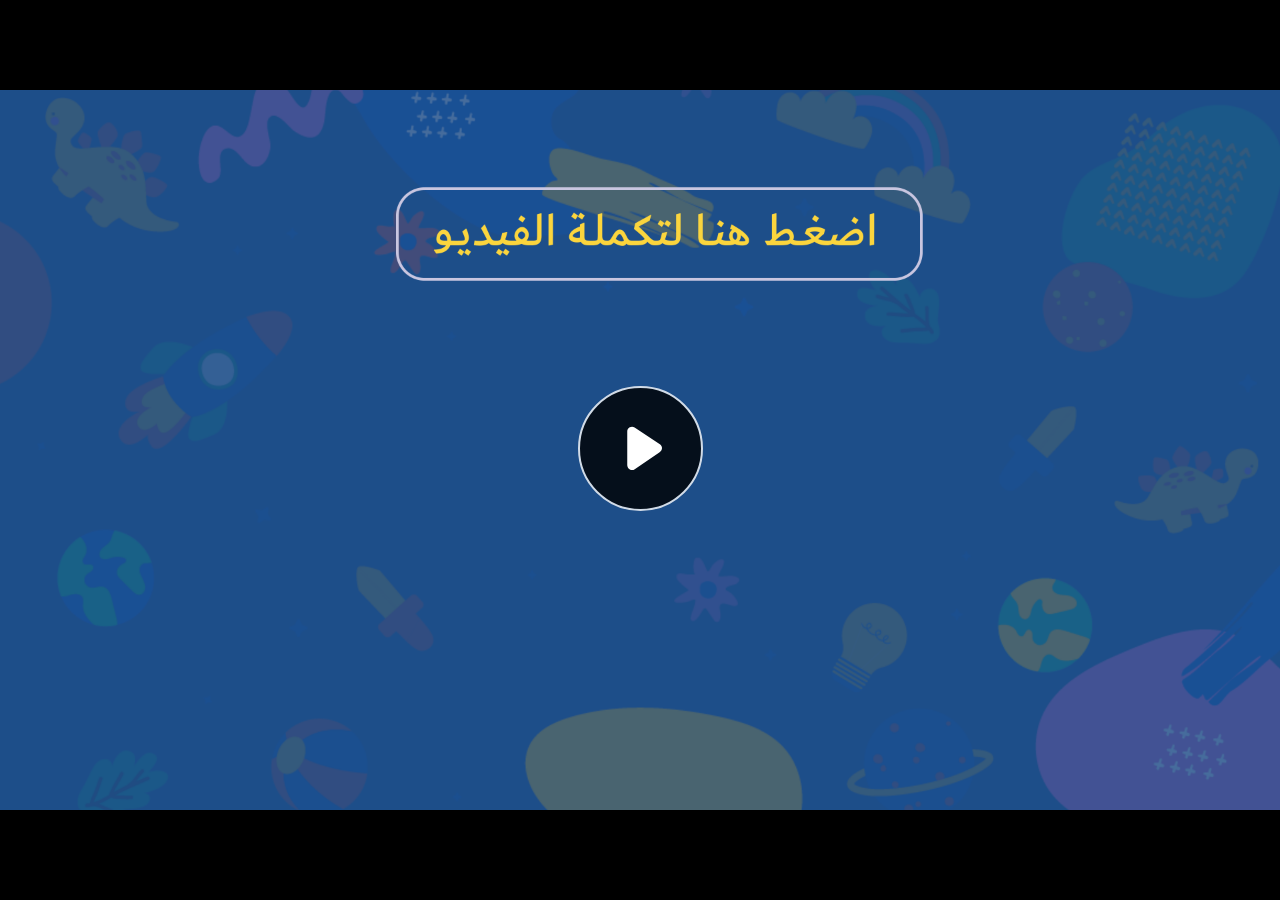
<file: index.html>
﻿<!doctype html>
<html lang="en-US">
<head>
  <meta charset="utf-8">
  <!-- Created using Storyline 360 - http://www.articulate.com  -->
  <!-- version: 3.71.29339.0 -->
  <title>EG.G4.AR.SEM2.UD.T1.S2.1 Q1</title>
  <meta http-equiv="x-ua-compatible" content="IE=edge"/>
  <meta name="viewport" content="width=device-width,initial-scale=1,user-scalable=no,shrink-to-fit=no,minimal-ui"/>
  <meta name="apple-mobile-web-app-capable" content="yes"/>
  <style>
    html, body { height: 100%; padding: 0; margin: 0 }
    #app { height: 100%; width: 100%; }
  </style>

  <script>
    window.DS = {};
    window.globals = {
      DATA_PATH_BASE: '',
      HAS_FRAME: true,
      HAS_SLIDE: true,

      lmsPresent: false,
      tinCanPresent: false,
      cmi5Present: false,
      aoSupport: false,
      scale: 'noscale',
      captureRc: false,
      browserSize: 'optimal',
      bgColor: '#282828',
      features: 'AccessibleVideo,ConnectionMessages,FullScreenToggle,InsertSvgPicture,LayerPresentAsDialog,MultipleQuizTracking,UpdatedScrollingPanels,UpdatedThemeEditor',
      themeName: 'unified',
      preloaderColor: '#FFFFFF',
      suppressAnalytics: false,
      productChannel: 'stable',
      publishSource: 'storyline',
      aid: 'aid|5fe00366-bd0f-4aca-89fb-c2d0907009b6',
      cid: '8864e992-9d9c-4d09-9996-319848e1c668',
      playerVersion: '3.71.29339.0',
      publishTimestamp: '2023-04-06T11:21:28.0728197Z',
      maxIosVideoElements: 10,
      connectionSettings: { message: 'You%20are%20offline.%20Trying%20to%20reconnect...', useDarkTheme: false },

      
      parseParams: function(qs) {
        if (window.globals.parsedParams != null) {
          return window.globals.parsedParams;
        }
        qs = (qs || window.location.search.substr(1)).split('+').join(' ');
        var params = {},
            tokens,
            re = /[?&]?([^=]+)=([^&]*)/g;

        while (tokens = re.exec(qs)) {
          params[decodeURIComponent(tokens[1]).trim()] =
            decodeURIComponent(tokens[2]).trim();
        }
        window.globals.parsedParams = params;
        return params;
      }

    };
  </script>
  <script>
    var isIe11 = ('ActiveXObject' in window || window.MSBlobBuilder != null)
      && window.msCrypto != null && !window.ActiveXObject;
    if (isIe11) {
      window.globals.unsupportedBrowser = true;
      document.write(atob('[base64]'));
    }
  </script>
  
  <script>window.THREE = { };</script>
  
</head>
<body style="background: #282828" class="cs-HTML theme-unified">
  <!-- 360 -->
  <script>!function(e){var i=/iPhone/i,o=/iPod/i,n=/iPad/i,t=/(?=.*\bAndroid\b)(?=.*\bMobile\b)/i,d=/Android/i,s=/(?=.*\bAndroid\b)(?=.*\bSD4930UR\b)/i,b=/(?=.*\bAndroid\b)(?=.*\b(?:KFOT|KFTT|KFJWI|KFJWA|KFSOWI|KFTHWI|KFTHWA|KFAPWI|KFAPWA|KFARWI|KFASWI|KFSAWI|KFSAWA)\b)/i,r=/IEMobile/i,h=/(?=.*\bWindows\b)(?=.*\bARM\b)/i,a=/BlackBerry/i,l=/BB10/i,p=/Opera Mini/i,f=/(CriOS|Chrome)(?=.*\bMobile\b)/i,u=/(?=.*\bFirefox\b)(?=.*\bMobile\b)/i,c=new RegExp("(?:Nexus 7|BNTV250|Kindle Fire|Silk|GT-P1000)","i"),w=function(e,i){return e.test(i)},A=function(e){var A=e||navigator.userAgent,v=A.split("[FBAN");if(void 0!==v[1]&&(A=v[0]),this.apple={phone:w(i,A),ipod:w(o,A),tablet:!w(i,A)&&w(n,A),device:w(i,A)||w(o,A)||w(n,A)},this.amazon={phone:w(s,A),tablet:!w(s,A)&&w(b,A),device:w(s,A)||w(b,A)},this.android={phone:w(s,A)||w(t,A),tablet:!w(s,A)&&!w(t,A)&&(w(b,A)||w(d,A)),device:w(s,A)||w(b,A)||w(t,A)||w(d,A)},this.windows={phone:w(r,A),tablet:w(h,A),device:w(r,A)||w(h,A)},this.other={blackberry:w(a,A),blackberry10:w(l,A),opera:w(p,A),firefox:w(u,A),chrome:w(f,A),device:w(a,A)||w(l,A)||w(p,A)||w(u,A)||w(f,A)},this.seven_inch=w(c,A),this.any=this.apple.device||this.android.device||this.windows.device||this.other.device||this.seven_inch,this.phone=this.apple.phone||this.android.phone||this.windows.phone,this.tablet=this.apple.tablet||this.android.tablet||this.windows.tablet,"undefined"==typeof window)return this},v=function(){var e=new A;return e.Class=A,e};"undefined"!=typeof module&&module.exports&&"undefined"==typeof window?module.exports=A:"undefined"!=typeof module&&module.exports&&"undefined"!=typeof window?module.exports=v():"function"==typeof define&&define.amd?define("isMobile",[],e.isMobile=v()):e.isMobile=v()}(this);
    window.isMobile.apple.tablet = window.isMobile.apple.tablet ||
      (navigator.platform === 'MacIntel' && navigator.maxTouchPoints > 1);
    window.isMobile.apple.device = window.isMobile.apple.device || window.isMobile.apple.tablet;
    window.isMobile.tablet = window.isMobile.tablet || window.isMobile.apple.tablet;
    window.isMobile.any = window.isMobile.any || window.isMobile.apple.tablet;
  </script>

  <div id="focus-sink" tabindex="-1"></div>

  <div id="preso"></div>
  <script>
    (function() {

      var classTypes = [ 'desktop', 'mobile', 'phone', 'tablet' ];

      var addDeviceClasses = function(prefix, testObj) {
        var curr, i;
        for (i = 0; i < classTypes.length; i++) {
          curr = classTypes[i];
          if (testObj[curr]) {
            document.body.classList.add(prefix + curr);
          }
        }
      };

      var params = window.globals.parseParams(),
          isDevicePreview = params.devicepreview === '1',
          isPhoneOverride = params.deviceType === 'phone' || (isDevicePreview && params.phone == '1'),
          isTabletOverride = (params.deviceType === 'tablet' || isDevicePreview) && !isPhoneOverride,
          isMobileOverride = isPhoneOverride || isTabletOverride;

      var deviceView = {
        desktop: !window.isMobile.any && !isMobileOverride,
        mobile: window.isMobile.any || isMobileOverride,
        phone: isPhoneOverride || (window.isMobile.phone && !isTabletOverride),
        tablet: isTabletOverride || window.isMobile.tablet
      };

      window.globals.deviceView = deviceView;
      window.isMobile.desktop = !window.isMobile.any;
      window.isMobile.mobile = window.isMobile.any;

      addDeviceClasses('view-', deviceView);

    })();
  </script>
  
  <script src='story_content/user.js' type=text/javascript></script>
  <div class="slide-loader"></div>

  <script>
    var doc = document, loader = doc.body.querySelector('.slide-loader'); [ 1, 2, 3 ].forEach(function(n) { var d = doc.createElement('div'); d.style.backgroundColor = window.globals.preloaderColor; d.classList.add('mobile-loader-dot'); d.classList.add('dot' + n); loader.appendChild(d); });
  </script>

  <div class="mobile-load-title-overlay" style="display: none">
    <div class="mobile-load-title">EG.G4.AR.SEM2.UD.T1.S2.1 Q1</div>
  </div>

  <div class="mobile-chrome-warning"></div>

  
<style>
  .warn-connection-dialog {
    display: none;
    background: transparent;
    pointer-events: none;
    position: fixed;
    left: 0;
    top: 0;
    width: 100%;
    height: 100%;
    z-index: 999;
  }

  .warn-connection-content {
    border-radius: 4px;
    background: white;
    border: 1px solid #E7E7E7;
    color: #333333;
    box-shadow: 0 2px 4px rgba(0, 0, 0, 0.25);
    transition: all 150ms ease-out;
    position: absolute;
    white-space: nowrap;
  }

  .view-phone.is-landscape .warn-connection-content {
    left: 23px;
    bottom: 23px;
  }

  .view-tablet.is-landscape .warn-connection-content {
    left: 50%;
    top: 20px;
    transform: translateX(-50%);
  }

  .is-portrait .warn-connection-content {
    transform: translate(-50%, calc(-100% - 15px));
  }

  .warn-connection-content p {
    display: inline-block;
    margin: 0 8px 0 0;
    line-height: 33px;
    font-size: 11px;
  }

  .warn-connection-content svg {
    position: relative;
    vertical-align: middle;
    margin: 0 2px 2px 8px;
  }

  .view-desktop .warn-connection-content {
    left: 1.5em;
    bottom: 1.5em;
  }

  .view-desktop .warn-connection-content p {
    font-size: 1.1em;
  }

  .is-offline .warn-connection-dialog {
    display: block;
  }

  .is-offline .cs-panel * {
    pointer-events: none !important;
  }

  .is-offline .cs-panel {
    pointer-events: all !important;
  }

  .is-offline #nav-controls * {
    pointer-events: none !important;
  }

  .is-offline #nav-controls {
    pointer-events: all !important;
  }
</style>

<div class="warn-connection-dialog">
  <div class="warn-connection-content">
    <svg width="17" height="15" viewBox="0 0 17 15" xmlns="http://www.w3.org/2000/svg">
      <path fill="#8F0000" stroke="white" d="M16.07,12.98 L15.88,12.23 L9.51,1.21 C8.97,0.26,7.6,0.26,7.06,1.21 L0.69,12.23 C0.15,13.16,0.81,14.36,1.91,14.36 H14.65 C15.47,14.36,16.05,13.7,16.07,12.98 Z"/>
      <path fill="white" stroke="white" d="M8.58,5.5 C8.35,5.28,8.5,5.35,8.21,5.32 C8.09,5.35,7.97,5.49,7.96,5.67 C7.97,5.79,7.98,5.92,7.98,6.04 L7.98,6.04 C7.99,6.17,8,6.31,8.01,6.43 L8.01,6.44 C8.03,6.92,8.06,7.41,8.09,7.9 L8.09,7.9 C8.12,8.39,8.14,8.88,8.17,9.37 C8.17,9.39,8.18,9.42,8.2,9.44 C8.23,9.46,8.25,9.47,8.28,9.47 C8.31,9.47,8.34,9.46,8.35,9.44 C8.37,9.43,8.38,9.4,8.39,9.35 L8.39,9.34 C8.39,9.24,8.4,9.15,8.4,9.05 L8.4,9.05 C8.41,8.96,8.41,8.86,8.42,8.75 C8.43,8.44,8.45,8.12,8.47,7.81 L8.47,7.81 C8.49,7.49,8.51,7.18,8.53,6.87 C8.55,6.46,8.56,6.05,8.59,5.64 L8.6,5.62 C8.6,5.57,8.59,5.53,8.58,5.5 L8.21,5.32 Z"/>
      <circle fill="white" stroke="white" cx="8.3" cy="11.35" r="0.3"/>
    </svg>
    <p>You are offline. Trying to reconnect...</p>
  </div>
</div>

<script>
  (function() {
    window.DS.connection = {
      warningShown: false,
      assets: {},
      loadingAssetGroup: false,
      retryDelay: 500
    };

    // @TODO this is POC code and can be cleaned up a bit more if we move forward
    // with the feature



    // The `window.globals.features` variable must be set in `webpack.dev.config` when testing locally - it is not enough
    // to have it in the data - but it must be set there as well.
    var useConnectionMessages = window.AbortController != null &&
      window.location.protocol != 'file:' &&
      window.globals.features.indexOf('ConnectionMessages') != -1;

    window.DS.connection.useConnectionMessages = useConnectionMessages

    var assetCount = 0;
    var checkLoadedId;
    var connectionSettings = window.globals.connectionSettings;

    if (useConnectionMessages && connectionSettings != null) {
      var contentEl = document.querySelector('.warn-connection-content');
      var messageEl = contentEl.querySelector('p')

      if (connectionSettings.useDarkTheme) {
        contentEl.style.borderColor = '#BABBBA';
        contentEl.style.backgroundColor = '#282828';
        contentEl.style.color = '#FFFFFF';
      }

      if (connectionSettings.message != null) {
        messageEl.textContent = window.decodeURIComponent(connectionSettings.message);
      }
    }

    function checkAssetsReady() {
      for (var i in DS.connection.assets) {
        if (!DS.connection.assets[i].success) {
          return false;
        }
      }
      return true;
    }

    function stopAssetGroup() {
      if (!useConnectionMessages) { return; }

      assetCount = 0;

      DS.connection.oldAssetGroup = DS.connection.assets;
      DS.connection.assets = {};
      DS.connection.loadingAssetGroup = false;
      clearInterval(checkLoadedId);
    }

    function startAssetGroup() {
      if (!useConnectionMessages) { return; }
      var ticks = 0;
      clearInterval(checkLoadedId);
      checkLoadedId = setInterval(function() {
        var loaded = 0;
        if (assetCount === 0 && loaded === 0) {
          clearInterval(checkLoadedId);
          return;
        }

        for (var i in DS.connection.assets) {
          if (DS.connection.assets[i].success) {
            loaded++;
          }
        }

        if (assetCount === loaded && checkAssetsReady()) {
          for (var i in DS.connection.assets) {
            if (DS.connection.assets[i].action) {
              DS.connection.assets[i].action();
            }
          }
          hideWarning();
          stopAssetGroup();
        }
      }, 100)
    }

    function requiredAsset(url, action, retry, type) {
      if (!useConnectionMessages) { return; }
      if (DS.connection.assets[url]) { return; }

      DS.connection.assets[url] = {
        success: false, action: action, retry: retry, type: type
      };
      assetCount = Object.keys(DS.connection.assets).length;
      if (!DS.connection.loadingAssetGroup) {
        startAssetGroup();
      }
      DS.connection.loadingAssetGroup = true;
    }

    function assetLoaded(url) {
      if (!useConnectionMessages) { return; }
      if (DS.connection.assets[url]) {
        DS.connection.assets[url].success = true;
      }
    }

    function assetFailed(url) {
      if (!useConnectionMessages) { return; }
      if (!DS.connection.assets[url]) {
        if (/\.js$/.test(url)) {
          setTimeout(function() {
            if (DS.connection.lastSlideLoaded != null) {
              DS.connection.lastSlideLoaded();
            }
          }, DS.connection.retryDelay);
        }
        return;
      }
      if (!DS.connection.warningShown) { showWarning(); }
      if (DS.connection.assets[url].retry) {
        setTimeout(function() {
          if (!DS.connection.assets[url].success) {
            DS.connection.assets[url].retry()
          }
        }, DS.connection.retryDelay);
      }
    }

    function hideWarning() {
      document.body.classList.remove('is-offline');
      DS.connection.warningShown = false;
    }
    DS.connection.hideWarning = hideWarning

    function showWarning(btn) {
      document.body.classList.add('is-offline')
      DS.connection.warningShown = true;
      updateWarningPosition();
    }

    function updateWarningPosition() {
      if (!DS.connection.warningShown) {
        return;
      }

      var isPortrait = document.body.classList.contains('is-portrait');
      var warningEl = document.querySelector('.warn-connection-content');

      if (isPortrait) {
        var slide = document.querySelector('.primary-slide');
        var slideRect = slide.getBoundingClientRect();

        warningEl.style.top = `${slideRect.top}px`
        warningEl.style.left = `${slideRect.left + slideRect.width / 2}px`
      } else {
        warningEl.style.top = null;
        warningEl.style.left = null;
      }

      window.requestAnimationFrame(updateWarningPosition);
    }

    // these will all be noops if the feature flag isn't set in
    // the data and `window.globals.features`
    DS.connection.requiredAsset = requiredAsset;
    DS.connection.assetLoaded = assetLoaded;
    DS.connection.assetFailed = assetFailed;
    DS.connection.stopAssetGroup = stopAssetGroup;
    DS.connection.startAssetGroup = startAssetGroup;
  })();
</script>


  <script>
    
    if (window.autoSpider && window.vInterfaceObject) {
      document.querySelector('.mobile-load-title-overlay').style.display = 'none';
    }
  </script>

  

  <link rel="stylesheet" href="html5/data/css/output.min.css" data-noprefix/>
</body>
<script src="html5/lib/scripts/bootstrapper.min.js"></script>
</html>
</file>
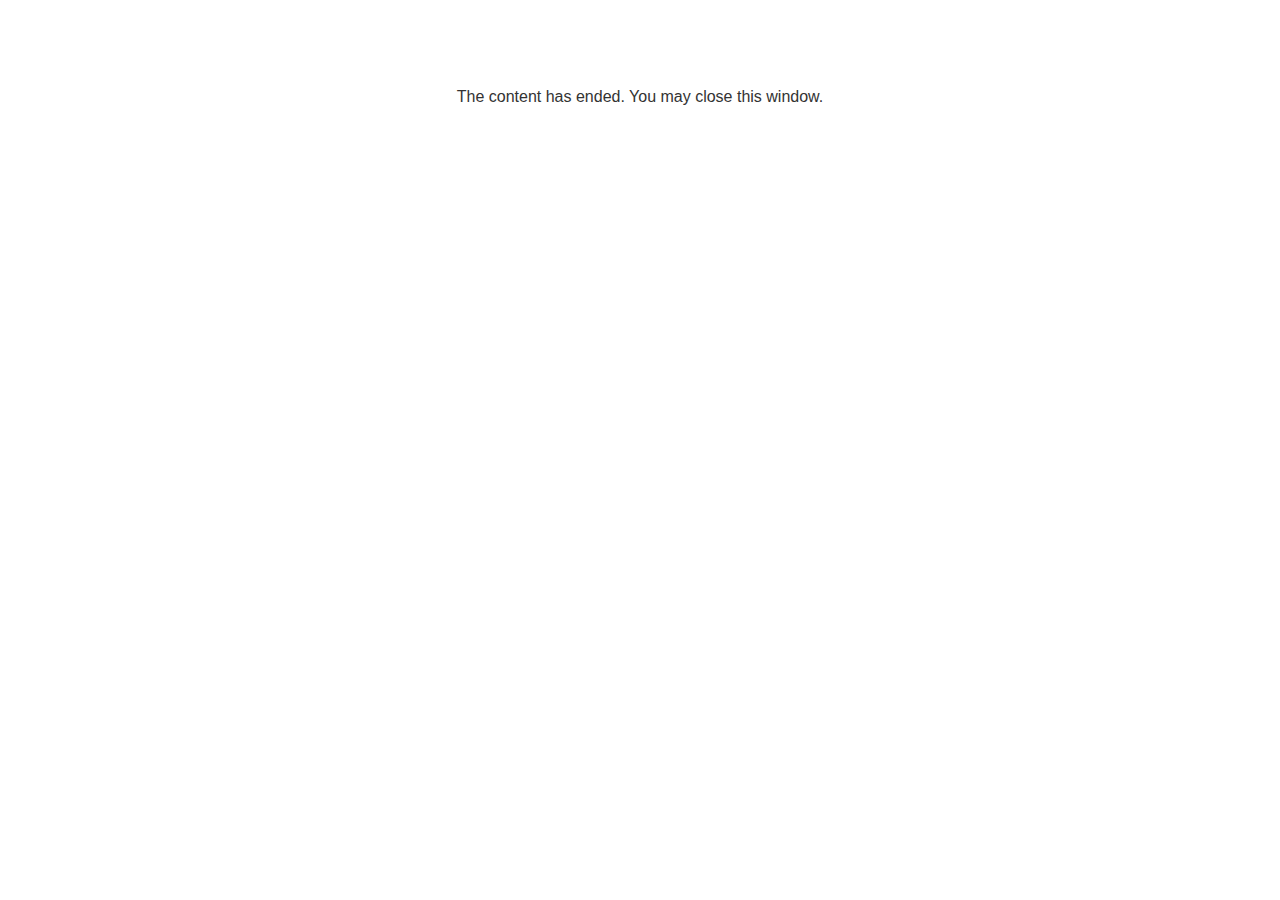
<file: lms/goodbye.html>
<!doctype html>
<html>
<body style="background-color: #ffffff;">

<p role="alert" style="color: #333333;font-family: Lato, articulate, tahoma, arial;font-size: medium;text-align: center;">
<br><br><br><br>
The content has ended. You may close this window.
</p>

</body>
</html>
</file>
<file: html5/data/css/output.min.css>
@font-face {
  font-family: 'LatoBold Charset1_ Bold6E525E81';
  src: url('[data-uri]');
  font-style: normal;
  font-weight: normal;
}
@font-face {
  font-family: 'Lato Charset1_ 5X3AEkoX8D089C8D';
  src: url('[data-uri]');
  font-style: normal;
  font-weight: normal;
}
@font-face {
  font-family: 'Dubai Charset1_ 6SokBpu575FE604';
  src: url('[data-uri]');
  font-style: normal;
  font-weight: normal;
}
@font-face {
  font-family: 'Dubai Medium Charset1_ 467FB358';
  src: url('[data-uri]');
  font-style: normal;
  font-weight: normal;
}
@font-face {
  font-family: 'DubaiBold Charset1_BoldE4CF7A8D';
  src: url('[data-uri]');
  font-style: normal;
  font-weight: normal;
}
@font-face {
  font-family: 'Dubai MediumBold ChBold460ED076';
  src: url('[data-uri]');
  font-style: normal;
  font-weight: normal;
}
@font-face {
  font-family: 'Dubai Charset0_v8wz5Y8k741D6E07';
  src: url('[data-uri]');
  font-style: normal;
  font-weight: normal;
}
@font-face {
  font-family: 'Dubai Medium Charset0_v389EBE1D';
  src: url('[data-uri]');
  font-style: normal;
  font-weight: normal;
}
@font-face {
  font-family: 'DubaiBold Charset0_BoldD2773439';
  src: url('[data-uri]');
  font-style: normal;
  font-weight: normal;
}
@font-face {
  font-family: 'Dubai MediumBold ChBold9429EB4D';
  src: url('[data-uri]');
  font-style: normal;
  font-weight: normal;
}
.cs-HTML {
  background: rgba(40, 40, 40, 1);
}
.cs-npnxnanbnsnfns00000000001 .cs-infopanel  {
  box-shadow: 0 1px 0 rgba(0, 0, 0, 0);
  background: rgba(255, 255, 255, 1);
}
.cs-npnxnanbnsnfns00000000001 .cs-infopanel .cs-link {
  color: rgba(186, 187, 186, 1);
}
.cs-npnxnanbnsnfns00000000001 .cs-infopanel .cs-link:hover {
  color: rgba(255, 255, 255, 1);
}
.cs-npnxnanbnsnfns00000000001 .cs-infopanel .cs-name {
  color: rgba(68, 68, 68, 1);
}
.cs-npnxnanbnsnfns00000000001 .cs-infopanel .cs-title {
  color: rgba(153, 153, 153, 1);
}
.cs-npnxnanbnsnfns00000000001 .cs-infopanelpopup  {
  box-shadow: 0 1px 0 rgba(0, 0, 0, 0);
  background: rgba(0, 0, 0, 0);
}
.cs-npnxnanbnsnfns00000000001 .cs-infopanelpopup .cs-link {
  color: rgba(255, 0, 0, 1);
}
.cs-npnxnanbnsnfns00000000001 .cs-infopanelpopup .cs-link:hover {
  color: rgba(255, 255, 255, 1);
}
.cs-npnxnanbnsnfns00000000001 .cs-infopanelpopup .cs-name {
  color: rgba(255, 255, 255, 1);
}
.cs-npnxnanbnsnfns00000000001 .cs-infopanelpopup .cs-bio {
  color: rgba(186, 187, 186, 1);
}
.cs-npnxnanbnsnfns00000000001 .cs-timer  {
  color: rgba(186, 187, 186, 1);
}
.cs-npnxnanbnsnfns00000000001 .cs-duration stop:first-child {
  stop-color: rgba(60, 60, 60, 1);
}
.cs-npnxnanbnsnfns00000000001 .cs-duration stop:last-child {
  stop-color: rgba(60, 60, 60, 1);
}
.cs-npnxnanbnsnfns00000000001 .cs-elapsed stop:first-child {
  stop-color: rgba(254, 227, 71, 1);
}
.cs-npnxnanbnsnfns00000000001 .cs-elapsed stop:last-child {
  stop-color: rgba(254, 227, 71, 1);
}
.cs-npnxnanbnsnfns00000000001 .cs-timer .cs-pie .cs-innerstroke {
  stroke: rgba(199, 199, 199, 1);
}
.cs-npnxnanbnsnfns00000000001 .cs-timer .cs-pie .cs-innerborder {
  stroke: rgba(255, 255, 255, 1);
}
.cs-npnxnanbnsnfns00000000001 .cs-window  {
  box-shadow: 0 8px 5px rgba(0, 0, 0, 0.2);
  border-color: rgba(49, 99, 0, 0);
  background: rgba(33, 33, 33, 1);
  color: rgba(248, 248, 248, 1);
}
.cs-npnxnanbnsnfns00000000001 .cs-window .cs-diva {
  border-color: rgba(78, 78, 78, 1);
}
.cs-npnxnanbnsnfns00000000001 .cs-window .cs-divb {
  border-color: rgba(78, 78, 78, 0);
}
.cs-npnxnanbnsnfns00000000001 .cs-editor .cs-editor-slide {
  color: rgba(226, 226, 226, 1);
}
.cs-npnxnanbnsnfns00000000001 .cs-editor .cs-editor-html {
  color: rgba(186, 187, 186, 1);
}
.cs-npnxnanbnsnfns00000000001 .cs-editor .cs-editor-button {
  text-shadow: 0 1px 0 rgba(0, 0, 0, 0);
  color: rgba(255, 255, 255, 1);
  border-color: rgba(211, 211, 211, 1);
  background: rgba(34, 34, 34, 1);
}
.cs-npnxnanbnsnfns00000000001 .cs-editor .cs-editor-button:hover {
  background: rgba(68, 68, 68, 1);
}
.cs-npnxnanbnsnfns00000000001 .cs-editor .cs-editor-button:active {
  background: rgba(68, 68, 68, 1);
}
.cs-npnxnanbnsnfns00000000001 .cs-listitem  {
  color: rgba(186, 187, 186, 1);
  border-color: none;
  border: 1px solid transparent;
}
.cs-npnxnanbnsnfns00000000001 .cs-listitem:hover {
  background: rgba(255, 255, 255, 0.06);
  border-color: rgba(108, 108, 108, 1) !important;
  border-width: 1px;
  border-radius: 2px;
  border-style: solid;
  box-sizing: border-box;
}
.cs-npnxnanbnsnfns00000000001 .cs-listitem.hover {
  background: rgba(255, 255, 255, 0.06);
  border-color: rgba(108, 108, 108, 1) !important;
  border-width: 1px;
  border-radius: 2px;
  border-style: solid;
  box-sizing: border-box;
}
.cs-npnxnanbnsnfns00000000001 .cs-glossary  {
  color: rgba(186, 187, 186, 1);
}
.cs-npnxnanbnsnfns00000000001 .cs-glossary .cs-scrolling-panel {
  background: rgba(0, 0, 0, 0);
}
.cs-npnxnanbnsnfns00000000001 .cs-glossary .cs-term.cs-selected .cs-choice-list-trigger {
  color: rgba(255, 255, 255, 1);
  background: rgba(255, 255, 255, 1);
}
.cs-npnxnanbnsnfns00000000001 .cs-glossary .cs-term.cs-selected .cs-choice-list-trigger:focus {
  color: rgba(255, 255, 255, 1);
  background: rgba(255, 255, 255, 1);
}
.cs-npnxnanbnsnfns00000000001 .cs-glossary .cs-term:hover .cs-choice-list-trigger {
  background: rgba(186, 187, 186, 1);
}
.cs-npnxnanbnsnfns00000000001 .cs-glossary .cs-term.hover .cs-choice-list-trigger {
  background: rgba(186, 187, 186, 1);
}
.cs-npnxnanbnsnfns00000000001 .cs-glossary .cs-term .cs-choice-list-trigger:focus {
  background: rgba(186, 187, 186, 1);
}
.cs-npnxnanbnsnfns00000000001 .cs-glossary .cs-diva {
  border-color: rgba(0, 0, 0, 0);
}
.cs-npnxnanbnsnfns00000000001 .cs-glossary .cs-divb {
  border-color: rgba(0, 0, 0, 0);
}
.cs-npnxnanbnsnfns00000000001 .cs-glossary .cs-divc {
  border-color: rgba(0, 0, 0, 0);
}
.cs-npnxnanbnsnfns00000000001 .cs-glossary .cs-heading {
  color: rgba(248, 248, 248, 1);
  font-weight: 700;
}
.note-content p span {
  color: rgba(186, 187, 186, 1);
  line-height: 1.4em;
  font-size: 103.769%;
}
.cs-npnxnanbnsnfns00000000001 .cs-resource .cs-separator {
  border-color: rgba(0, 0, 0, 0);
}
.cs-npnxnanbnsnfns00000000001 .cs-outline  {
  color: rgba(45, 45, 45, 1);
}
.cs-npnxnanbnsnfns00000000001 .cs-outline .cs-diva {
  border-color: rgba(0, 0, 0, 0);
}
.cs-npnxnanbnsnfns00000000001 .cs-outline .cs-divb {
  border-color: rgba(0, 0, 0, 0);
}
.cs-npnxnanbnsnfns00000000001 .cs-outline .cs-divc {
  border-color: rgba(0, 0, 0, 0);
}
.cs-npnxnanbnsnfns00000000001 .cs-outline .cs-search-filter:hover {
  color: rgba(0, 0, 0, 0);
}
.cs-npnxnanbnsnfns00000000001 .cs-outline .cs-search-filter.hover {
  color: rgba(0, 0, 0, 0);
}
.cs-npnxnanbnsnfns00000000001 .cs-transcript  {
  color: rgba(255, 255, 255, 1);
}
.cs-npnxnanbnsnfns00000000001 .cs-transcript .cs-div {
  border-color: rgba(0, 0, 0, 0);
}
.cs-npnxnanbnsnfns00000000001 .cs-tabs:not(.topmenu-item) {
  color: rgba(248, 248, 248, 1);
}
.cs-npnxnanbnsnfns00000000001 .cs-tabs .cs-inner-button:not(.topmenu-item) {
  text-shadow: 0 1px 0 rgba(0, 0, 0, 0);
}
.cs-npnxnanbnsnfns00000000001 .cs-tabs:hover:not(.topmenu-item) {
  color: rgba(248, 248, 248, 1);
}
.cs-npnxnanbnsnfns00000000001 .cs-tabs.cs-selected {
  background: rgba(0, 0, 0, 0);
  color: rgba(248, 248, 248, 1);
}
.cs-npnxnanbnsnfns00000000001 .cs-seekcontrol  {
  background: rgba(0, 0, 0, 0);
  border-color: rgba(0, 0, 0, 0);
}
.cs-npnxnanbnsnfns00000000001 .cs-seekcontrol .cs-button:hover .cs-icon {
  fill: rgba(255, 255, 255, 1);
}
.cs-npnxnanbnsnfns00000000001 .cs-seekcontrol .cs-button.hover .cs-icon {
  fill: rgba(255, 255, 255, 1);
}
.cs-npnxnanbnsnfns00000000001 .cs-seekcontrol .cs-button .cs-icon-shadow {
  fill: rgba(0, 0, 0, 0);
}
.cs-npnxnanbnsnfns00000000001 .cs-seekcontrol .cs-button .cs-icon {
  fill: rgba(180, 180, 180, 1);
}
.cs-npnxnanbnsnfns00000000001 .cs-seekcontrol .cs-seek .cs-fill {
  background: rgba(255, 255, 255, 0.6);
}
.cs-npnxnanbnsnfns00000000001 .cs-seekcontrol .cs-seek {
  background: rgba(108, 108, 108, 1);
  border-color: rgba(0, 0, 0, 0);
}
.cs-npnxnanbnsnfns00000000001 .cs-searchinput .cs-input {
  color: rgba(186, 187, 186, 1);
  border-color: rgba(0, 0, 0, 0);
  background: rgba(255, 255, 255, 0.06);
}
.cs-npnxnanbnsnfns00000000001 .cs-searchinput .cs-input:focus {
  color: rgba(248, 248, 248, 1);
  background: rgba(41, 41, 41, 1);
}
.cs-npnxnanbnsnfns00000000001 .cs-searchinput .cs-input:hover {
  box-shadow: inset 0 0 1px 0 rgba(69, 126, 19, 0);
}
.cs-npnxnanbnsnfns00000000001 .cs-searchinput .cs-input.hover {
  box-shadow: inset 0 0 1px 0 rgba(69, 126, 19, 0);
}
.cs-npnxnanbnsnfns00000000001 .cs-searchinput .cs-button .cs-icon {
  fill: rgba(186, 187, 186, 1);
}
.cs-npnxnanbnsnfns00000000001 .cs-searchinput .cs-button:hover {
  fill: rgba(63, 133, 0, 1);
}
.cs-npnxnanbnsnfns00000000001 .cs-searchinput .cs-button.hover {
  fill: rgba(63, 133, 0, 1);
}
.cs-npnxnanbnsnfns00000000001 .cs-menu  {
  box-shadow: 0 1px 0 rgba(0, 0, 0, 0);
  background: rgba(33, 33, 33, 1);
}
.cs-npnxnanbnsnfns00000000001 .cs-topmenu-item.active .cs-tab {
  background: rgba(33, 33, 33, 1);
}
.cs-npnxnanbnsnfns00000000001 .cs-logo  {
  box-shadow: 0 1px 0 rgba(37, 75, 0, 1);
  background: rgba(255, 255, 255, 0);
}
.cs-npnxnanbnsnfns00000000001 .cs-checkbox  {
  color: rgba(255, 255, 255, 1);
}
.cs-npnxnanbnsnfns00000000001 .cs-checkbox:hover {
  border-color: rgba(175, 221, 130, 1);
}
.cs-npnxnanbnsnfns00000000001 .cs-checkbox.hover {
  border-color: rgba(175, 221, 130, 1);
}
.cs-npnxnanbnsnfns00000000001 .cs-checkbox .cs-box {
  color: rgba(255, 255, 255, 1);
  border-color: rgba(42, 83, 0, 1);
}
.cs-npnxnanbnsnfns00000000001 .cs-checkbox .cs-box:checked::after {
  color: rgba(43, 196, 0, 1);
}
.cs-npnxnanbnsnfns00000000001 .cs-button  {
  text-shadow: 0 1px 0 rgba(0, 0, 0, 0);
  color: rgba(186, 187, 186, 1);
  border-color: rgba(0, 0, 0, 0);
  background: rgba(0, 0, 0, 0);
  box-shadow: 0 1px 0 rgba(0, 0, 0, 0);
}
.cs-npnxnanbnsnfns00000000001 .cs-button .cs-icon {
  fill: rgba(186, 187, 186, 1);
}
.cs-npnxnanbnsnfns00000000001 .cs-button .cs-icon-shadow {
  fill: rgba(0, 0, 0, 0);
}
.cs-npnxnanbnsnfns00000000001 .cs-button:hover {
  background: rgba(248, 248, 248, 1);
}
.cs-npnxnanbnsnfns00000000001 .cs-button.hover {
  background: rgba(248, 248, 248, 1);
}
.cs-npnxnanbnsnfns00000000001 .cs-button:active {
  background: rgba(0, 0, 0, 0);
}
.cs-npnxnanbnsnfns00000000001 .cs-button.cs-disabled:hover {
  background: rgba(0, 0, 0, 0);
}
.cs-npnxnanbnsnfns00000000001 .cs-button.cs-disabled.hover {
  background: rgba(0, 0, 0, 0);
}
.cs-npnxnanbnsnfns00000000001 .cs-button.cs-disabled:active {
  background: rgba(0, 0, 0, 0);
}
.cs-npnxnanbnsnfns00000000001 .cs-button.cs-volume:hover {
  background: rgba(0, 0, 0, 0);
}
.cs-npnxnanbnsnfns00000000001 .cs-button.cs-volume.hover {
  background: rgba(0, 0, 0, 0);
}
.cs-npnxnanbnsnfns00000000001 .cs-button.cs-volume:active {
  background: rgba(0, 0, 0, 0);
}
.cs-npnxnanbnsnfns00000000001.cs-base  {
  color: rgba(186, 187, 186, 1);
  border-color: rgba(40, 40, 40, 1);
  background: rgba(40, 40, 40, 1);
}
.cs-npnxnanbnsnfns00000000001.cs-base .cs-separator .cs-diva {
  background: rgba(69, 69, 69, 1);
}
.cs-npnxnanbnsnfns00000000001.cs-base .cs-separator .cs-divb {
  background: rgba(0, 0, 0, 0);
}
.cs-npnxnanbnsnfns00000000001.cs-base .cs-topmenu-item.active .cs-tab {
  border-color: rgba(69, 69, 69, 1);
}
.cs-npnxnanbnsnfns00000000001.cs-base .cs-topmenu-item.active .cs-panel {
  border-color: rgba(69, 69, 69, 1);
}
.cs-npnxnanbnsnfns00000000001.cs-base .cs-left {
  background: rgba(33, 33, 33, 1);
}
.cs-npnxnanbnsnfns00000000001.cs-base .cs-area-primary .cs-slide-container {
  background: rgba(40, 40, 40, 1);
}
.cs-npnxnanbnsnfns00000000001.cs-base.cs-custom-theme .cs-brandhighlight-bg {
  background: rgba(79, 189, 244, 1) !important;
}
.cs-npnxnanbnsnfns00000000001.cs-base.cs-custom-theme .cs-brandhighlight-secondary-bg {
  background: rgba(255, 255, 255, 1) !important;
}
.cs-npnxnanbnsnfns00000000001.cs-base.cs-custom-theme .cs-brandhighlight-border {
  border-color: rgba(79, 189, 244, 1) !important;
}
.cs-npnxnanbnsnfns00000000001.cs-base.cs-custom-theme .cs-brandhighlight-text {
  color: rgba(79, 189, 244, 1) !important;
}
.cs-npnxnanbnsnfns00000000001.cs-base.cs-custom-theme .cs-brandhighlight-fill {
  fill: rgba(79, 189, 244, 1) !important;
}
.cs-npnxnanbnsnfns00000000001.cs-base.cs-custom-theme .cs-listitem.cs-selected {
  background-color: rgba(255, 255, 255, 0.06) !important;
}
.cs-npnxnanbnsnfns00000000001 .cs-volume::-moz-range-thumb {
  border-color: rgba(43, 85, 0, 1);
  box-shadow: inset 0 0 1px 0 rgba(43, 85, 0, 1);
  background: rgba(255, 255, 255, 1);
}
.cs-npnxnanbnsnfns00000000001 .cs-volume::-ms-thumb {
  border-color: rgba(43, 85, 0, 1);
  box-shadow: inset 0 0 1px 0 rgba(43, 85, 0, 1);
  background: rgba(255, 255, 255, 1);
}
.cs-npnxnanbnsnfns00000000001 .cs-volume::-webkit-slider-thumb {
  border-color: rgba(43, 85, 0, 1);
  box-shadow: inset 0 0 1px 0 rgba(43, 85, 0, 1);
  background: rgba(255, 255, 255, 1);
}
.cs-npnxnanbnsnfns00000000001 .cs-volume::-moz-range-track {
  border-color: rgba(66, 140, 1, 1);
  background: rgba(108, 108, 108, 1);
}
.cs-npnxnanbnsnfns00000000001 .cs-volume::-ms-track {
  border-color: rgba(66, 140, 1, 1);
  background: rgba(108, 108, 108, 1);
}
.cs-npnxnanbnsnfns00000000001 .cs-volume::-webkit-slider-runnable-track {
  border-color: rgba(66, 140, 1, 1);
  background: rgba(108, 108, 108, 1);
}
body.show-focus .tab-focus-box {
  box-shadow: 0 0 0 1px rgba(255, 255, 0, 1), 0 0 0 3px rgba(0, 32, 96, 1), 0 0 5px 5px rgba(255, 255, 0, 1);
  border-color: transparent;
  outline: 2px transparent solid;
}
.skipnav {
  box-shadow: 0 0 0 1px rgba(255, 255, 0, 1), 0 0 0 3px rgba(0, 32, 96, 1), 0 0 5px 5px rgba(255, 255, 0, 1);
  border-color: transparent;
  outline: 2px transparent solid;
}
.cs-npnxnanbnsnfns00000000001 .cs-listitem:hover {
  color: none;
}
.cs-npnxnanbnsnfns00000000001 .cs-listitem.hover {
  color: none;
}
.cs-npnxnanbnsnfns00000000001 .cs-listitem.cs-viewed {
  color: #BABBBA;
}
.cs-npnxnanbnsnfns00000000001 .cs-listitem {
  color: #BABBBA;
}
.cs-npnxnanbnsnfns00000000001 .cs-listitem:hover .cs-icon-carrot * {
  fill: none;
}
.cs-npnxnanbnsnfns00000000001 .cs-listitem.hover .cs-icon-carrot * {
  fill: none;
}
.cs-npnxnanbnsnfns00000000001 .cs-listitem .cs-icon-carrot {
  color: none;
  top: calc(3px);
}
.cs-npnxnanbnsnfns00000000001 .cs-listitem .cs-icon-carrot .cs-shadow {
  color: #F8F8F8;
}
.cs-npnxnanbnsnfns00000000001 .item-collapsible .is-scene {
  color: #F8F8F8 !important;
  font-weight: 700;
}
.cs-npnxnanbnsnfns00000000001 .is-scene .cs-icon-carrot * {
  color: #F8F8F8 !important;
  font-weight: 700;
}
.cs-npnxnanbnsnfns00000000001 .is-scene:not(.outline-links-collapse) > a {
  color: #F8F8F8;
}
.cs-npnxnanbnsnfns00000000001 .is-scene:not(.outline-links-collapse) .cs-icon-carrot * {
  fill: none !important;
  color: #F8F8F8 !important;
}
.cs-npnxnanbnsnfns00000000001 .tabs, .cs-npnxnanbnsnfns00000000001 .cs-logo {
  border-bottom: 1px solid rgba(108, 108, 108, 1);
}
.cs-npnxnanbnsnfns00000000001 .area-secondary-wrapper:after {
  background-image: url('[data-uri]');
  background-size: 100%;
}
.cs-npnxnanbnsnfns00000000001 .panel-footer {
  background: #212121;
}
.cs-npnxnanbnsnfns00000000001 #outline-search {
  background: rgba(255, 255, 255, 0.06);
  border-color: rgba(108, 108, 108, 1);
  border-width: 1px;
  border-style: solid;
}
.cs-npnxnanbnsnfns00000000001 .topmenu-panel #outline-search {
  background: #545454;
}
.cs-npnxnanbnsnfns00000000001 .search-icon circle, .cs-npnxnanbnsnfns00000000001 .search-icon path {
  stroke: #BABBBA;
}
.cs-npnxnanbnsnfns00000000001 #outline-search input[type   =search] {
  color: #F8F8F8;
}
.cs-npnxnanbnsnfns00000000001 #outline-search ::-webkit-input-placeholder {
  color: #BABBBA !important;
}
.cs-npnxnanbnsnfns00000000001 #outline-search :-ms-input-placeholder {
  color: #BABBBA !important;
}
.cs-npnxnanbnsnfns00000000001 #outline-search ::-moz-placeholder {
  color: #BABBBA !important;
  opacity: 1;
}
.cs-npnxnanbnsnfns00000000001 .cs-topmenu-item.active, body:not(.is-touchable-tablet) .cs-npnxnanbnsnfns00000000001 .cs-topmenu-item:hover {
  color: #F8F8F8;
}
.cs-npnxnanbnsnfns00000000001 .cs-topmenu-item.button-tapped {
  color: #F8F8F8;
}
.cs-npnxnanbnsnfns00000000001 .cs-topmenu-item.active .cs-tab, .cs-npnxnanbnsnfns00000000001 .cs-topmenu-item .cs-tab {
  background: transparent !important;
  border: none !important;
}
.cs-npnxnanbnsnfns00000000001 .top-tabs-drop-icon div {
  background: #BABBBA;
}
.cs-npnxnanbnsnfns00000000001 .cs-panel.topmenu-panel .panel-content, .cs-npnxnanbnsnfns00000000001 .top-tabs-drop {
  background: #212121;
}
.cs-npnxnanbnsnfns00000000001 .cs-topmenu-item.active .cs-panel {
  background: #212121;
}
.cs-npnxnanbnsnfns00000000001 .cs-menu.topmenu-panel, .cs-npnxnanbnsnfns00000000001 .top-tabs-drop {
  border: 1px solid rgba(69, 69, 69, 1) !important;
  border-radius: 3px;
}
.cs-npnxnanbnsnfns00000000001 .resources .resources-list a:hover {
  background: rgba(255, 255, 255, 0.06);
}
body:not(.is-touchable-tablet) .cs-npnxnanbnsnfns00000000001 .resources .resources-list a:hover {
  background: rgba(255, 255, 255, 0.06);
}
.cs-npnxnanbnsnfns00000000001 .resources .resources-list a.hover {
  background: rgba(255, 255, 255, 0.06);
}
body:not(.is-touchable-tablet) .cs-npnxnanbnsnfns00000000001 .resources .resources-list a.hover {
  background: rgba(255, 255, 255, 0.06);
}
.cs-npnxnanbnsnfns00000000001 .resources .resources-list a.button-tapped {
  background: rgba(255, 255, 255, 0.06);
}
.cs-npnxnanbnsnfns00000000001 .cs-icon path, .cs-npnxnanbnsnfns00000000001 .cs-icon rect, .cs-npnxnanbnsnfns00000000001 .cs-icon polygon, .cs-npnxnanbnsnfns00000000001 .menu-icon-wrapper.menu-icon-wrapper-hover path {
  fill: #BABBBA;
}
.cs-npnxnanbnsnfns00000000001 .cs-icon .icon-stroke-only {
  fill: none !important;
  stroke: #BABBBA !important;
}
body:not(.is-touchable-tablet) .cs-npnxnanbnsnfns00000000001 .cs-button:hover .cs-icon path, body:not(.is-touchable-tablet) .cs-npnxnanbnsnfns00000000001 .cs-button:hover .cs-icon rect, body:not(.is-touchable-tablet) .cs-npnxnanbnsnfns00000000001 .cs-button:hover .cs-icon polygon {
  fill: #F8F8F8;
}
body:not(.is-touchable-tablet) .cs-npnxnanbnsnfns00000000001 .cs-tabs:hover .search-icon circle, body:not(.is-touchable-tablet) .cs-npnxnanbnsnfns00000000001 .cs-tabs:hover .search-icon path {
  stroke: #F8F8F8;
}
.cs-npnxnanbnsnfns00000000001 .cs-button.button-tapped .cs-icon path, .cs-npnxnanbnsnfns00000000001 .cs-button.button-tapped .cs-icon rect, .cs-npnxnanbnsnfns00000000001 .cs-button.button-tapped .cs-icon polygon {
  fill: #F8F8F8;
}
body:not(.is-touchable-tablet) .cs-npnxnanbnsnfns00000000001 .cs-button:hover .cs-icon .icon-stroke-only {
  fill: none !important;
  stroke: #F8F8F8 !important;
}
.cs-npnxnanbnsnfns00000000001 .cs-button:button-tapped .cs-icon .icon-stroke-only {
  fill: none !important;
  stroke: #F8F8F8 !important;
}
.cs-npnxnanbnsnfns00000000001 .menu-icon-wrapper.menu-icon-wrapper-hover svg path {
  fill: #F8F8F8;
}
.floating-sidebar:not(.sidebar-closed) .cs-npnxnanbnsnfns00000000001 #hamburger .menu-icon-wrapper svg path {
  fill: #BABBBA;
}
.floating-sidebar:not(.sidebar-closed) .cs-npnxnanbnsnfns00000000001 #hamburger .menu-icon-wrapper.menu-icon-wrapper-hover svg path {
  fill: #F8F8F8;
}
.cs-npnxnanbnsnfns00000000001 .volume .btn:before {
  background-image: url('[data-uri]');
}
.cs-npnxnanbnsnfns00000000001 .volume-track {
  background: #6C6C6C;
}
.cs-npnxnanbnsnfns00000000001 .volume-icon circle {
  stroke: #BABBBA;
}
.cs-npnxnanbnsnfns00000000001 .cs-settings > .settings-panel {
  background: #212121;
  border: 1px solid rgba(69, 69, 69, 1) !important;
  border-radius: 3px;
}
.cs-npnxnanbnsnfns00000000001 .cs-settings > .panel-down-arrow {
  fill: #212121;
}
.cs-npnxnanbnsnfns00000000001 .switch-toggle .border {
  stroke: #7C7C7C;
}
.cs-npnxnanbnsnfns00000000001 .switch-toggle .thumb-off .thumb {
  fill: #A2A2A2;
}
.cs-npnxnanbnsnfns00000000001 .switch-toggle .thumb-on .track {
  fill: rgba(79, 189, 244, 1);
}
.cs-npnxnanbnsnfns00000000001 .switch-toggle .thumb-off .track {
  fill: rgba(255, 255, 255, 0.1);
}
.cs-npnxnanbnsnfns00000000001 .switch-label {
  color: #BABBBA;
}
.cs-npnxnanbnsnfns00000000001 .cs-panel .scrollarea-btn:after {
  background: rgba(179, 180, 179, 0.75);
}
.scrollarea-scrollbar:hover .scrollarea-btn:after, .scrollarea-scrollbar.highlight-scrollbar .scrollarea-btn:after {
  background: rgba(179, 180, 179, 0.75);
}
.floating-sidebar .sidebar-overlay {
  background: rgba(0, 0, 0, 0.85);
}
.cs-npnxnanbnsnfns00000000001 .overlay-message {
  background: rgba(0, 0, 0, 0.85);
}
.cs-npnxnanbnsnfns00000000001 .top-ui-bg, .cs-npnxnanbnsnfns00000000001 .bottom-ui-bg, .cs-npnxnanbnsnfns00000000001 .right-ui-bg, .cs-npnxnanbnsnfns00000000001 .left-ui-bg {
  background: rgba(40, 40, 40, 0.8);
}
.cs-npnxnanbnsnfns00000000001 .circle-progress-bg {
  fill: #282828;
}
.cs-npnxnanbnsnfns00000000001 .circle-progress-well {
  fill: #6C6C6C;
}
.cs-npnxnanbnsnfns00000000001 .circle-progress-pie {
  stroke: #6C6C6C;
}
.cs-npnxnanbnsnfns00000000001 .lightbox .option-pane {
  background: rgba(40, 40, 40, 0.8);
}
.cs-npnxnanbnsnfns00000000001 .lightbox .option-pane:before {
  background: #282828;
}
.cs-npnxnanbnsnfns00000000001 .message-window {
  background: #212121;
  border: 1px solid rgba(255, 255, 255, 1) !important;
  border-radius: 3px;
}
.cs-npnxnanbnsnfns00000000001 .message-window-header p, .cs-npnxnanbnsnfns00000000001 .message-window-text {
  color: #F8F8F8;
}
.cs-npnxnanbnsnfns00000000001 .message-window-header p {
  border-bottom: 1px solid rgba(255, 255, 255, 1);
}
.cs-npnxnanbnsnfns00000000001 .message-window button.slide-object-button {
  border: 1px solid rgba(255, 255, 255, 1) !important;
}
.cs-npnxnanbnsnfns00000000001 .message-window button.slide-object-button:hover {
  background: rgba(255, 255, 255, 0.06) !important;
}
.message-window .slide-object-button tspan, .message-window .slide-object-button-text tspan {
  fill: #F8F8F8 !important;
}
body:not(.is-touchable-tablet) .cs-npnxnanbnsnfns00000000001 .cs-button:hover .text {
  color: #F8F8F8;
}
.cs-npnxnanbnsnfns00000000001 .cs-button.button-tapped .text {
  color: #F8F8F8;
}
.cs-npnxnanbnsnfns00000000001.cs-base {
  background: #282828;
}
.cs-npnxnanbnsnfns00000000001 .cs-menu {
  background: transparent;
}
.cs-npnxnanbnsnfns00000000001 .progress-bar .progress-bar-fill:after {
  background: #FFFFFF !important;
}
.cs-npnxnanbnsnfns00000000001 .volume-dot {
  background: #FFFFFF !important;
}
.fn-npnxnanbsnfns00000000001 {
  font-family: 'Lato22AB4CAF';
  -webkit-font-variant-ligatures: no-common-ligatures;
  font-variant-ligatures: no-common-ligatures;
}
.fn-pxabnsnfns00000000001 {
  font-family: 'Lato22AB4CAF';
  -webkit-font-variant-ligatures: no-common-ligatures;
  font-variant-ligatures: no-common-ligatures;
}
.fn-npxnabnsnfns00000000001 {
  font-family: 'Lato22AB4CAF';
  -webkit-font-variant-ligatures: no-common-ligatures;
  font-variant-ligatures: no-common-ligatures;
}
.fn-npnxnanbnsnfns00000000001 {
  font-family: 'Lato22AB4CAF';
  -webkit-font-variant-ligatures: no-common-ligatures;
  font-variant-ligatures: no-common-ligatures;
}
.fn-pxabnsnfns00000000000 {
  font-family: 'Lato22AB4CAF';
  -webkit-font-variant-ligatures: no-common-ligatures;
  font-variant-ligatures: no-common-ligatures;
}
@font-face {
  font-family: 'Lato22AB4CAF';
  src: url('[data-uri]');
  font-style: normal;
  font-weight: bold;
}
@font-face {
  font-family: 'Lato22AB4CAF';
  src: url('[data-uri]');
  font-style: normal;
  font-weight: normal;
}
.cs-InvalidPromptSlide .cs-6c4HjlTEwQU-InvalidPromptSlide-btn0 {
  color: rgba(255, 255, 255, 1);
  border-color: rgba(211, 211, 211, 1);
  background: rgba(34, 34, 34, 1);
  text-shadow: 0 1px 0 rgba(0, 0, 0, 0);
}
.cs-InvalidPromptSlide .cs-6c4HjlTEwQU-InvalidPromptSlide-btn0 .cs-html {
  color: rgba(186, 187, 186, 1);
}
.cs-InvalidPromptSlide .cs-6c4HjlTEwQU-InvalidPromptSlide-btn0 .cs-slide {
  border-color: rgba(226, 226, 226, 1);
}
.cs-InvalidPromptSlide .cs-6c4HjlTEwQU-InvalidPromptSlide-btn0:hover {
  background: rgba(68, 68, 68, 1);
}
.cs-InvalidPromptSlide .cs-6c4HjlTEwQU-InvalidPromptSlide-btn0:active {
  background: rgba(68, 68, 68, 1);
}
.cs-PrintPromptSlide .cs-6c4HjlTEwQU-PrintPromptSlide-btn0 {
  color: rgba(255, 255, 255, 1);
  border-color: rgba(211, 211, 211, 1);
  background: rgba(34, 34, 34, 1);
  text-shadow: 0 1px 0 rgba(0, 0, 0, 0);
}
.cs-PrintPromptSlide .cs-6c4HjlTEwQU-PrintPromptSlide-btn0 .cs-html {
  color: rgba(186, 187, 186, 1);
}
.cs-PrintPromptSlide .cs-6c4HjlTEwQU-PrintPromptSlide-btn0 .cs-slide {
  border-color: rgba(226, 226, 226, 1);
}
.cs-PrintPromptSlide .cs-6c4HjlTEwQU-PrintPromptSlide-btn0:hover {
  background: rgba(68, 68, 68, 1);
}
.cs-PrintPromptSlide .cs-6c4HjlTEwQU-PrintPromptSlide-btn0:active {
  background: rgba(68, 68, 68, 1);
}
.cs-ScrollPromptSlide .cs-6c4HjlTEwQU-ScrollPromptSlide-btn0 {
  color: rgba(255, 255, 255, 1);
  border-color: rgba(211, 211, 211, 1);
  background: rgba(34, 34, 34, 1);
  text-shadow: 0 1px 0 rgba(0, 0, 0, 0);
}
.cs-ScrollPromptSlide .cs-6c4HjlTEwQU-ScrollPromptSlide-btn0 .cs-html {
  color: rgba(186, 187, 186, 1);
}
.cs-ScrollPromptSlide .cs-6c4HjlTEwQU-ScrollPromptSlide-btn0 .cs-slide {
  border-color: rgba(226, 226, 226, 1);
}
.cs-ScrollPromptSlide .cs-6c4HjlTEwQU-ScrollPromptSlide-btn0:hover {
  background: rgba(68, 68, 68, 1);
}
.cs-ScrollPromptSlide .cs-6c4HjlTEwQU-ScrollPromptSlide-btn0:active {
  background: rgba(68, 68, 68, 1);
}
.cs-ResumePromptSlide .cs-6c4HjlTEwQU-ResumePromptSlide-btn0 {
  color: rgba(255, 255, 255, 1);
  border-color: rgba(211, 211, 211, 1);
  background: rgba(34, 34, 34, 1);
  text-shadow: 0 1px 0 rgba(0, 0, 0, 0);
}
.cs-ResumePromptSlide .cs-6c4HjlTEwQU-ResumePromptSlide-btn0 .cs-html {
  color: rgba(186, 187, 186, 1);
}
.cs-ResumePromptSlide .cs-6c4HjlTEwQU-ResumePromptSlide-btn0 .cs-slide {
  border-color: rgba(226, 226, 226, 1);
}
.cs-ResumePromptSlide .cs-6c4HjlTEwQU-ResumePromptSlide-btn0:hover {
  background: rgba(68, 68, 68, 1);
}
.cs-ResumePromptSlide .cs-6c4HjlTEwQU-ResumePromptSlide-btn0:active {
  background: rgba(68, 68, 68, 1);
}
.cs-ResumePromptSlide .cs-6c4HjlTEwQU-ResumePromptSlide-btn1 {
  color: rgba(255, 255, 255, 1);
  border-color: rgba(211, 211, 211, 1);
  background: rgba(34, 34, 34, 1);
  text-shadow: 0 1px 0 rgba(0, 0, 0, 0);
}
.cs-ResumePromptSlide .cs-6c4HjlTEwQU-ResumePromptSlide-btn1 .cs-html {
  color: rgba(186, 187, 186, 1);
}
.cs-ResumePromptSlide .cs-6c4HjlTEwQU-ResumePromptSlide-btn1 .cs-slide {
  border-color: rgba(226, 226, 226, 1);
}
.cs-ResumePromptSlide .cs-6c4HjlTEwQU-ResumePromptSlide-btn1:hover {
  background: rgba(68, 68, 68, 1);
}
.cs-ResumePromptSlide .cs-6c4HjlTEwQU-ResumePromptSlide-btn1:active {
  background: rgba(68, 68, 68, 1);
}
.cs-ExternalInterfaceErrorSlide .cs-buttonOK {
  color: rgba(255, 255, 255, 1);
  border-color: rgba(211, 211, 211, 1);
  background: rgba(34, 34, 34, 1);
  text-shadow: 0 1px 0 rgba(0, 0, 0, 0);
}
.cs-ExternalInterfaceErrorSlide .cs-buttonOK .cs-html {
  color: rgba(186, 187, 186, 1);
}
.cs-ExternalInterfaceErrorSlide .cs-buttonOK .cs-slide {
  border-color: rgba(226, 226, 226, 1);
}
.cs-ExternalInterfaceErrorSlide .cs-buttonOK:hover {
  background: rgba(68, 68, 68, 1);
}
.cs-ExternalInterfaceErrorSlide .cs-buttonOK:active {
  background: rgba(68, 68, 68, 1);
}
</file>
